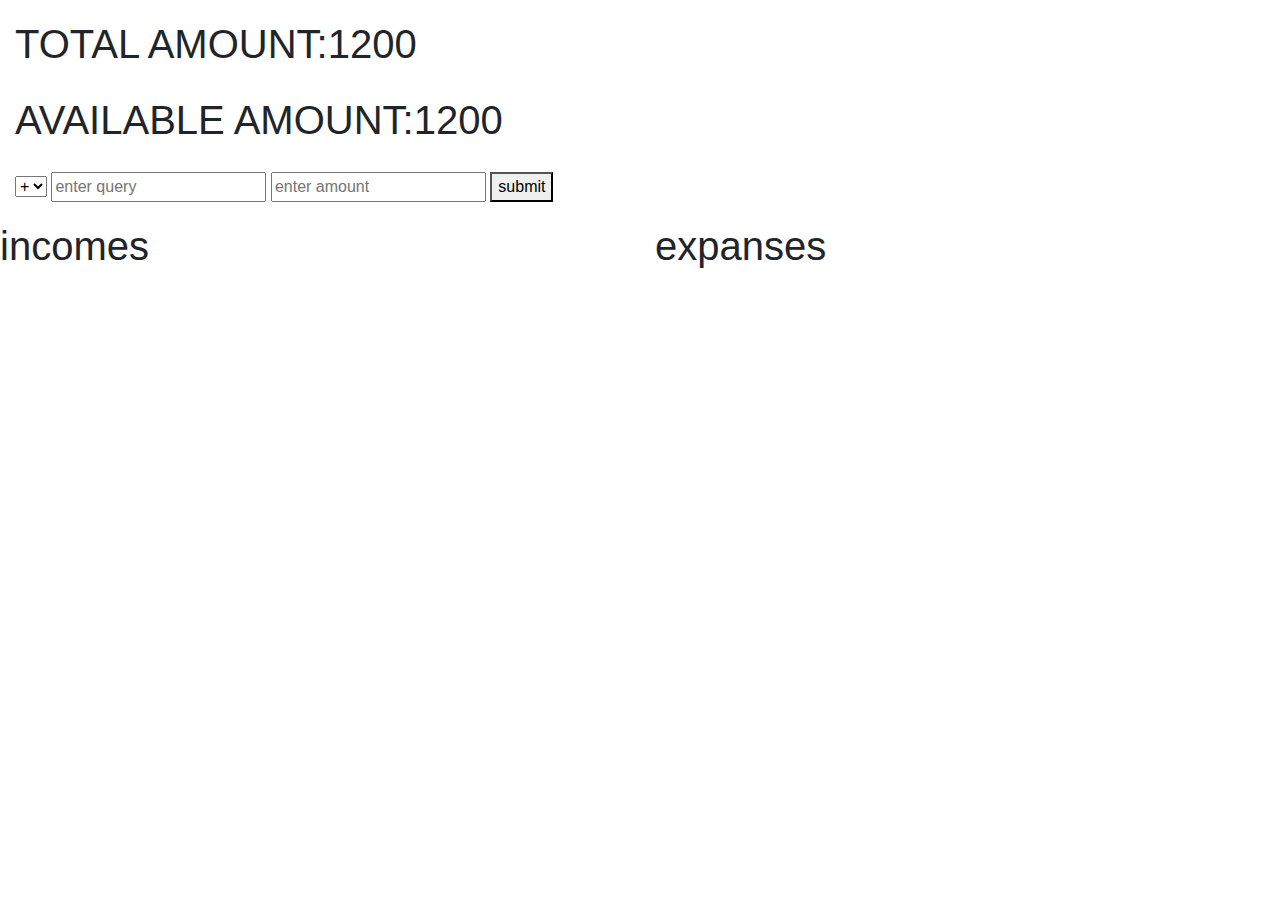
<file: templates/Add_money/index.html>
<!DOCTYPE html>
<html lang="en">

<head>
    <meta charset="UTF-8">
    <meta http-equiv="X-UA-Compatible" content="IE=edge">
    <meta name="viewport" content="width=device-width, initial-scale=1.0">
    <title>Document</title>
    <style>
        .row {
            margin-top: 20px;
        }

        .dis_x {
            display: none;
        }

        .con:hover .dis_x {
            cursor: pointer;
            display: inline;
            background-color: brown;
            margin-left: 10px;
            padding: 7px;
            border-radius: 10px;
        }

        .dis_up {
            background-color: cadetblue;
            cursor: pointer;
            margin-left: 10px;
            padding: 7px;
            border-radius: 10px;
        }

        .dis_down {
            cursor: pointer;
            background-color: chartreuse;
            margin-left: 10px;
            padding: 7px;
            border-radius: 10px;
        }
    </style>
</head>
<link rel="stylesheet" href="https://maxcdn.bootstrapcdn.com/bootstrap/4.0.0/css/bootstrap.min.css"
    integrity="sha384-Gn5384xqQ1aoWXA+058RXPxPg6fy4IWvTNh0E263XmFcJlSAwiGgFAW/dAiS6JXm" crossorigin="anonymous">

<body>
    <div class="row mx-auto">
        <div class="col-12">
            <h1>TOTAL AMOUNT:<span id="total_amt">1200</span></h1>
        </div>
    </div>
    <div class="row mx-auto">
        <div class="col-12">
            <h1>AVAILABLE AMOUNT:<span id="available_amt">1200</span></h1>
        </div>
    </div>
    <div class="row mx-auto">
        <div class="col-12">
            <select id="inc_exp">
                <option value="inc">+</option>
                <option value="exp">-</option>
            </select>
            <input type="text" id="desc" placeholder="enter query">
            <input type="number" id="amount" placeholder="enter amount">
            <button id="submit" onclick="subs()">submit</button>
        </div>
    </div>
    <div class="row">
        <div class="col-6 md-12">
            <h1>incomes</h1>
            <div id="inc_con">
            </div>
        </div>
        <div class="col-6 md-12">
            <h1>expanses</h1>
            <div id="exp_con">
            </div>
        </div>

    </div>
    <!-- <h1>calculator</h1>
    <input type="number" id="num1"><br>
    <input type="number" id="num2"><br>
    <input type="button" value="add" onclick="cal(add)">
    <input type="button" value="multiply" onclick="cal(mult)">
    <input type="button" value="subtract" onclick="cal(sub)"><br>
    <h1>result</h1> <input type="number" id="res"> -->

    <script>
        // const kal = "sal";
        // const arr = ['sal', 'man'];
        // console.log("test", arr.__proto__);
        // const ob1 = function () {
        //     this.name = "salman",
        //         this.age = 19
        // }
        // const newobj1=new ob1();
        // newobj1.prototype.city="mumbai";
        // ob1.prototype.std=13;
        // console.log(newobj1);
        // console.log(ob1);
        const obj = {
            allitems: {
                inc: [],
                exp: []
            }
        };
        let inc_con = document.getElementById("inc_con");
        let exp_con = document.getElementById("exp_con");
        exp_con.addEventListener("click", (event) => {
            console.log("event con ", event);
            if (event.target.className == 'dis_x') {
                console.log("event class ", event);
                const div = event.target.parentNode;
                const div2 = div.parentNode;
                const div3 = div2.parentNode;
                div3.removeChild(div2);
            }
            if (event.target.className == 'dis_up') {
                console.log("event class ", event);
                const div = event.target.parentNode;
                const div2 = div.parentNode;
                const prenode = div2.previousElementSibling;
                const div3 = div2.parentNode;
                if (prenode) {
                    div3.insertBefore(div2, prenode);
                }
            }
            if (event.target.className == 'dis_down') {
                console.log("event class ", event);
                const div = event.target.parentNode;
                const div2 = div.parentNode;
                const nextnode = div2.nextElementSibling;
                const div3 = div2.parentNode;
                if (nextnode) {
                    div3.insertBefore(nextnode, div2);
                }
            }
        });
        inc_con.addEventListener("click", (event) => {
            if (event.target.className == 'dis_x') {
                const div = event.target.parentNode;
                const div2 = div.parentNode;
                const div3 = div2.parentNode;
                div3.removeChild(div2);
            }
        });
        function cal_inc_amt() {
            let sum = 0;
            obj.allitems.inc.forEach((curr) => {
                sum = parseFloat(sum + curr.val);
                console.log("sum ", sum);
            });
            return sum;
        }
        function cal_exp_amt() {
            let sum = 0;
            obj.allitems.exp.forEach((curr) => {
                sum = parseFloat(sum + curr.val);
                console.log("sum ", sum);
            });
            return sum;
        }
        function subs() {
            let element, html, newhtml;
            console.log("running");
            let inc_exp = document.getElementById("inc_exp").value;
            let desc = document.getElementById("desc").value;
            let val = parseFloat(document.getElementById("amount").value);
            let total_amt = document.getElementById("total_amt").textContent;
            console.log("total_amt ", total_amt);

            if (inc_exp === 'inc') {
                obj.allitems.inc.push({ 'desc': desc, 'val': val });
                element = 'inc_con';
                html = '<div class="row con"><div class="col-6">%desc%<span>%val%</span><span class="dis_up">UP</span><span class="dis_down">DOWN</span><span class="dis_x">X</span></div></div>';
                const cal_inc_amts = cal_inc_amt();
                console.log("cal_inc_amt", cal_inc_amts);
                document.getElementById("total_amt").textContent = parseFloat(cal_inc_amts);
            }
            else if (inc_exp === 'exp') {
                obj.allitems.exp.push({ 'desc': desc, 'val': val });
                element = 'exp_con';
                html = '<div class="row con"><div class="col-12">%desc%<span>%val%</span><span class="dis_up">UP</span><span class="dis_down">DOWN</span><span class="dis_x">X</span></div></div>';

            }

            newhtml = html.replace('%desc%', desc);
            newhtml = newhtml.replace('%val%', val);
            document.getElementById(element).insertAdjacentHTML("beforeend", newhtml);
            console.log("desc ", desc);
            console.log("inc_exp ", inc_exp);
            console.log("val ", val);
            console.log("obj", obj);
            // document.getElementById("desc").value="";
            // document.getElementById("amount").value="";
        }


        // function cal(num) {
        //     let n1 = parseFloat(document.getElementById("num1").value);
        //     let n2 = parseFloat(document.getElementById("num2").value);
        //     document.getElementById("res").value = num(n1, n2);

        // }
        // function add(n1, n2) {
        //     console.log(n1 + n2);
        //     return n1 + n2;
        // }
        // function mult(n1, n2) {
        //     console.log(n1 * n2);
        //     return n1 * n2;
        // }
        // function sub(n1, n2) {
        //     console.log(n1 - n2);
        //     return n1 - n2;
        // }

    </script>
    <script src="https://code.jquery.com/jquery-3.2.1.slim.min.js"
        integrity="sha384-KJ3o2DKtIkvYIK3UENzmM7KCkRr/rE9/Qpg6aAZGJwFDMVNA/GpGFF93hXpG5KkN"
        crossorigin="anonymous"></script>
    <script src="https://cdnjs.cloudflare.com/ajax/libs/popper.js/1.12.9/umd/popper.min.js"
        integrity="sha384-ApNbgh9B+Y1QKtv3Rn7W3mgPxhU9K/ScQsAP7hUibX39j7fakFPskvXusvfa0b4Q"
        crossorigin="anonymous"></script>
    <script src="https://maxcdn.bootstrapcdn.com/bootstrap/4.0.0/js/bootstrap.min.js"
        integrity="sha384-JZR6Spejh4U02d8jOt6vLEHfe/JQGiRRSQQxSfFWpi1MquVdAyjUar5+76PVCmYl"
        crossorigin="anonymous"></script>
</body>

</html>
</file>
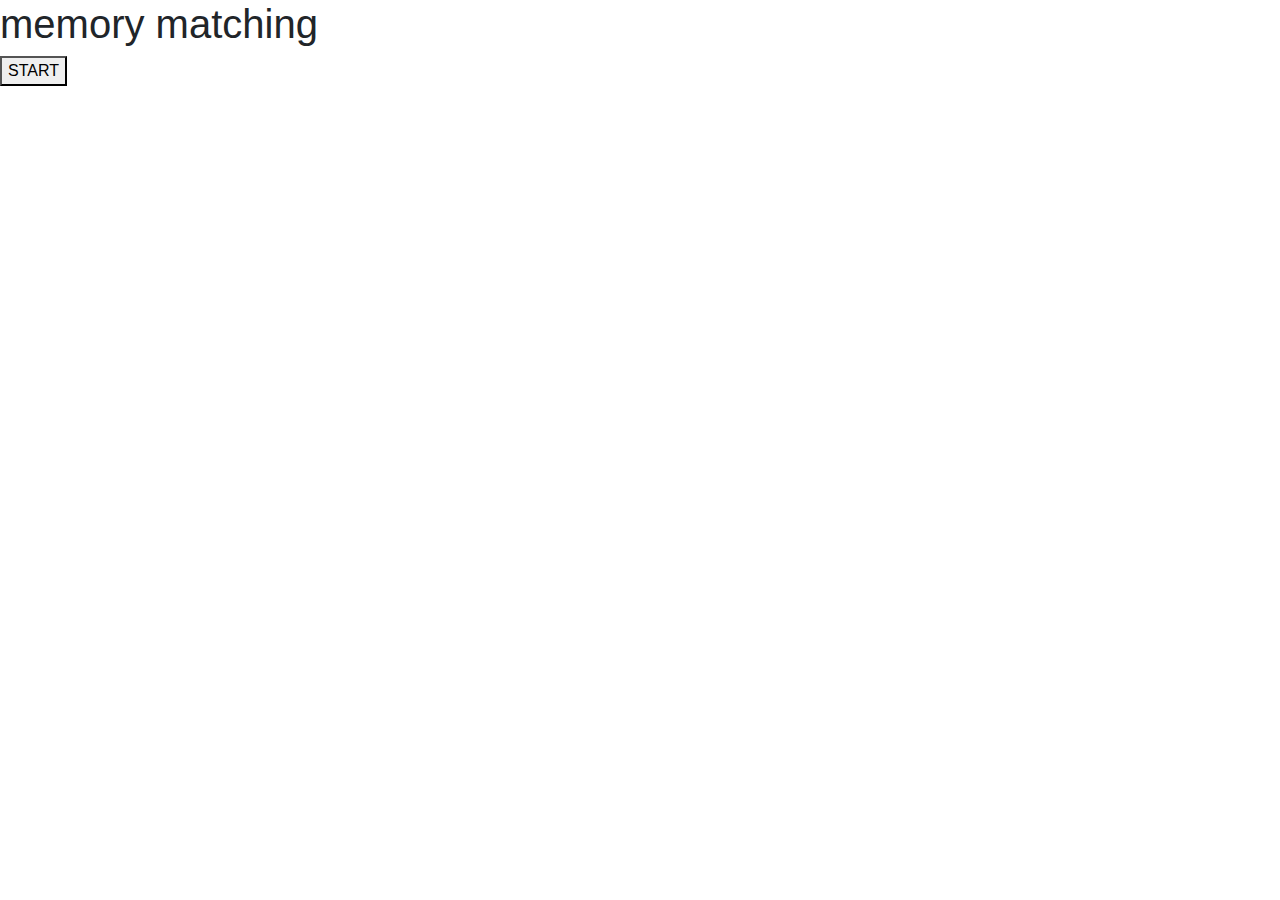
<file: templates/memory_match/index.html>
<!DOCTYPE html>
<html lang="en">

<head>
    <meta charset="UTF-8">
    <meta http-equiv="X-UA-Compatible" content="IE=edge">
    <meta name="viewport" content="width=device-width, initial-scale=1.0">
    <title>Document</title>
    <style>
        p {
            font-size: 40px;
            margin-top: 5px;
        }

        td {
            background-color: transparent;
            height: 70px;
            width: 70px;
        }

        td,
        .inner,
        .front,
        .back {
            border-radius: 4px;
        }

        table {
            margin-top: 80px;
        }

        .inner {
            position: relative;
            width: 100%;
            height: 100%;
            text-align: center;
            -webkit-transition: -webkit-transform 0.8s;
            transition: -webkit-transform 0.8s;
            -o-transition: transform 0.8s;
            transition: transform 0.8s;
            transition: transform 0.8s, -webkit-transform 0.8s;
            -webkit-transform-style: preserve-3d;
            transform-style: preserve-3d;
            -webkit-transform: rotateY(0deg);
            transform: rotateY(0deg);
        }

        .front {
            background-color: rgba(178, 10, 255, 0.3);
        }

        .back {
            background-color: rgba(23, 0, 231, 0.5);
            -webkit-transform: rotateY(180deg);
            transform: rotateY(180deg);
        }

        .front,
        .back {
            position: absolute;
            width: 100%;
            height: 100%;
            -webkit-backface-visibility: hidden;
            backface-visibility: hidden;
        }
    </style>
    <link rel="stylesheet" href="https://maxcdn.bootstrapcdn.com/bootstrap/4.0.0/css/bootstrap.min.css"
        integrity="sha384-Gn5384xqQ1aoWXA+058RXPxPg6fy4IWvTNh0E263XmFcJlSAwiGgFAW/dAiS6JXm" crossorigin="anonymous">
    <script src="https://code.jquery.com/jquery-3.2.1.min.js"> </script>
</head>


<body>
    <div id="ol"></div>
    <h1>memory matching</h1>
    <button onclick="start(3,4)">START</button>
    <div id="title" style="height: 40px;">
        <span id="moves"></span>
        <span id="time"></span>
    </div>
    <table cellspacing="0"></table>

    <script>
        //varaible
        let em = ["💐", "🌹", "🌻", "🏵️", "🌺", "🌴", "🌈", "🍓", "🍒", "🍎", "🍉", "🍊", "🥭", "🍍", "🍋", "🍏", "🍐", "🥝", "🍇", "🥥", "🍅", "🌶️", "🍄", "🧅", "🥦", "🥑", "🍔", "🍕", "🧁", "🎂", "🍬", "🍩", "🍫", "🎈"];
        let temp, c, p = em.length, min, sec, time;

        //shuffle em
        if (p) {
            while (p) {
                c = Math.floor(Math.random() * (p + 1));
                temp = em[c];
                em[c] = em[p - 1];
                em[p - 1] = temp;
                p--;
            }
        }


        function start(r, l) {
            min = 0, sec = 0, move = 0;
            $("#time").html("Time: 00:00");
            $("#moves").html("Moves: 0");
            time = setInterval(function () {
                sec++;
                if (sec == 60) {
                    min++; sec = 0;
                }
                if (sec < 10)
                    $("#time").html("Time: 0" + min + ":0" + sec);
                else
                    $("#time").html("Time: 0" + min + ":" + sec);
            }, 1000);
            const no_item = (r * l) / 2;
            rem = no_item;

            //items
            const items = [];
            for (let i = 0; i < no_item; i++) {
                items.push(em[i]);
            }
            for (let i = 0; i < no_item; i++) {
                items.push(em[i]);
            }

            //shuffle items
            let temp, c, p = items.length;
            if (p) {
                while (p) {
                    console.log("work");
                    c = Math.floor(Math.random() * (p + 1));
                    temp = items[c];
                    items[c] = items[p - 1];
                    items[p - 1] = temp;
                    p--;
                }
            }

            //creat table
            let n = 1;
            $("table").html("");
            for (let i = 0; i < r; i++) {
                $("table").append("<tr>")
                for (let j = 0; j < l; j++) {
                    $("table").append(`<td id='${n}' onclick="change(${n})">
                        <div class='inner'><div class='front'></div><div class='back'><p>${items[n - 1]}</p></div></div></td>`);
                    n++;
                }
            }
        }

        //varaible for change function
        let turn = 0, prev_id, prev_txt, prev_i, move = 0, rem;
        function change(x) {
            console.log("x ", x);
            let i = "#" + x + " .inner";
            let b = "#" + x + " .inner" + " .back";
            if (turn == 2 || prev_i == x || $(i).attr("flip") == "block") {
            }
            else {
                $(i).css({ "transform": "rotateY(180deg)" });
                if (turn == 1) {
                    turn = 2;
                    console.log("prev_txt ", prev_txt);
                    console.log("$(b).text() ", $(b).text());

                    //not same flip 
                    if (prev_txt !== $(b).text()) {
                        setTimeout(() => {

                            $(i).css({ "transform": "rotateY(0deg)" });
                            $(prev_id).css({ "transform": "rotateY(0deg)" });
                            turn = 0;
                        }, 1000);
                        setTimeout(() => {
                            move++;
                            $("#move").html(`move: ${move}`)
                        })

                        console.log("turn 2");
                    }

                    //same flip
                    else {
                        rem--;
                        $(i).attr("flip", "block");
                        $(prev_id).attr("flip", "block");
                        turn = 0;
                    }
                }
                else {
                    //store flip id and text
                    prev_i = x;
                    prev_id = i;
                    prev_txt = $(b).text();
                    turn = 1;
                }
            }

            //after game complete
            if (rem == 0) {
                setTimeout(function () {
                    clearInterval(time);
                    if (min == 0) {
                        time = `${sec} seconds`;
                    }
                    else {
                        time = `${min} minute(s) and ${sec} second(s)`;
                    }
                    $("table").html(`<center><div id="iol"><h2>Congrats!</h2><p style="font-size:23px;padding:10px;">You completed the  mode in ${move} moves.
                         It took you ${time}.
                        </p><p style="font-size:18px">Comment Your Score!<br/>Play Again ?</p>
                        <button onclick="start(3, 4)">3 x 4</button> <button onclick="start(4, 4)" style="w">4 x 4</button><button onclick="start(4, 5)">4 x 5</button><button onclick="start(5, 6)">5 x 6</button><button onclick="start(6, 6)">6 x 6</button></div></center>`);

                }, 1500);
            }
        }

    </script>

    <script src="https://code.jquery.com/jquery-3.2.1.slim.min.js"
        integrity="sha384-KJ3o2DKtIkvYIK3UENzmM7KCkRr/rE9/Qpg6aAZGJwFDMVNA/GpGFF93hXpG5KkN"
        crossorigin="anonymous"></script>
    <script src="https://cdnjs.cloudflare.com/ajax/libs/popper.js/1.12.9/umd/popper.min.js"
        integrity="sha384-ApNbgh9B+Y1QKtv3Rn7W3mgPxhU9K/ScQsAP7hUibX39j7fakFPskvXusvfa0b4Q"
        crossorigin="anonymous"></script>
    <script src="https://maxcdn.bootstrapcdn.com/bootstrap/4.0.0/js/bootstrap.min.js"
        integrity="sha384-JZR6Spejh4U02d8jOt6vLEHfe/JQGiRRSQQxSfFWpi1MquVdAyjUar5+76PVCmYl"
        crossorigin="anonymous"></script>
</body>

</html>
</file>
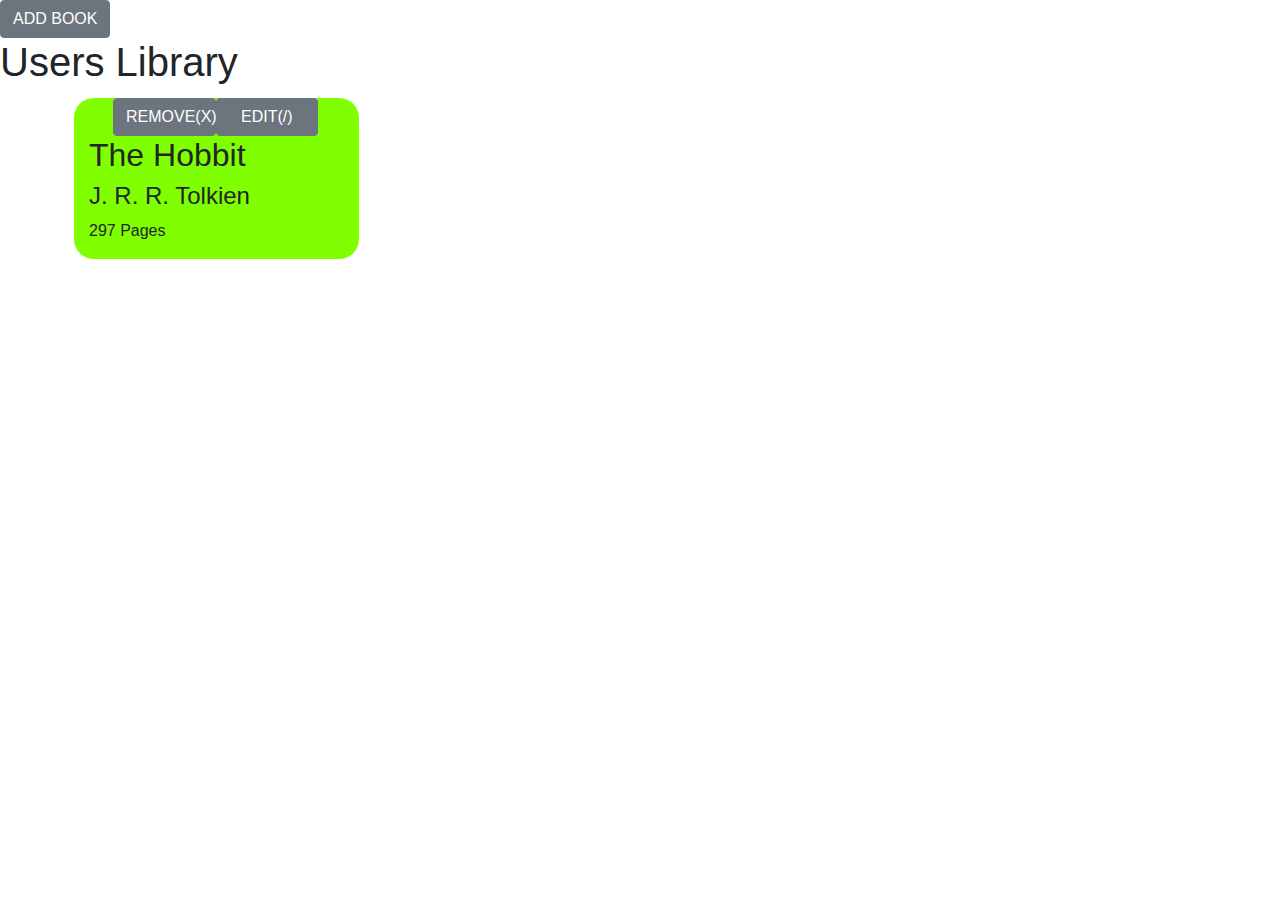
<file: templates/note_making/index.html>
<!DOCTYPE html>
<html lang="en">

<head>
    <meta charset="UTF-8">
    <meta http-equiv="X-UA-Compatible" content="IE=edge">
    <meta name="viewport" content="width=device-width, initial-scale=1.0">
    <title>Document</title>
    <style>
        .book {
            background-color: chartreuse;
            border-radius: 20px;
        }

        .form-background {
            position: absolute;
            width: 100%;
            height: 100vh;
            background-color: rgba(0, 0, 0, 0.3);
        }

        .form {
            position: fixed;
            top: 50%;
            left: 50%;
            transform: translate(-50%, -50%);
            width: 250px;
            height: 400px;
            background-color: #131313;
            padding: 15px;
            border-radius: 15px;
        }

        .button-div {
            display: flex;
            align-items: center;
            justify-content: center;
            margin-top: 20px;

        }

        .input {
            width: 200px;
            height: 35px;
            border: 2px solid #1b1b1b;
            background-color: #1a191a;
            margin-top: 10px;
            color: white;
            text-overflow: clip;
        }
    </style>
    <link rel="stylesheet" href="https://maxcdn.bootstrapcdn.com/bootstrap/4.0.0/css/bootstrap.min.css"
        integrity="sha384-Gn5384xqQ1aoWXA+058RXPxPg6fy4IWvTNh0E263XmFcJlSAwiGgFAW/dAiS6JXm" crossorigin="anonymous">
    <script src="https://code.jquery.com/jquery-3.2.1.min.js"> </script>
</head>

<body>
    <div id="header-container">
        <header>
            <div id="button">
                <button type="button" class="btn btn-secondary" data-toggle="tooltip" data-placement="right"
                    title="ADD BOOK" onclick="AddBook();">
                    ADD BOOK</button>
                <!-- <button class="circle plus" onclick="AddBook();">ADD BOOK</button> -->
            </div>
            <h1 id="welcome">Users Library</h1>
        </header>
    </div>
    <div class="container" id="container">
        <div class="row" id="book-container">
            <div class="col-12 col-md-5 col-lg-3 m-1 book">
                <div class="row ml-4" id="book-header">
                    <button class="col-5 btn btn-secondary" data-toggle="tooltip" data-placement="right"
                        title="REMOVE BOOK" id="icon_x" onclick="RemoveBook();">REMOVE(X)</button>
                    <button class="col-5 btn btn-secondary" data-toggle="tooltip" data-placement="right"
                        title="EDIT BOOK" id="icon_/" onclick="EditBook();">EDIT(/) </button>
                </div>
                <h2 id="book-text">The Hobbit</h2>
                <h4 id="book-text">J. R. R. Tolkien</h4>
                <p id="book-text">297 Pages</p>
                <div class="toggle-button">
                    <div class="inner-circle"></div>
                </div>
            </div>
        </div>
    </div>
    <!-- <div id="edit-form">
        <input type="text" placeholder="title" name="title" id="booktitle" />
        <input type="text" placeholder="author" name="author" id="bookauthor" />
        <input type="number" placeholder="pages" name="pages" id="bookpages" />
        <button onclick="safeinfo()">r</button>
        <button onclick="cancleinfo()">w</button>
    </div> -->
    <script>
        //varaible
        let edit_click = 0;
        function AddBook() {
            let book_cont = document.getElementById("book-container");
            let html = '<div class="col-12 col-md-5 col-lg-3 m-1 book"><div class="row ml-4" id="book-header"><button class="col-5 btn btn-secondary" data-toggle="tooltip" data-placement="right"title="REMOVE BOOK" id="icon" onclick="RemoveBook();">REMOVE(X)</button><button class="col-5 btn btn-secondary" data-toggle="tooltip" data-placement="right"title="EDIT BOOK" id="icon" onclick="EditBook();">EDIT(/)</button></div><h2 id="book-text">Book Title</h2><h4 id="book-text">Book Author</h4><p id="book-text">Book Pages</p><div class="toggle-button"><div class="inner-circle"></div></div></div>';
            book_cont.insertAdjacentHTML("beforeend", html);
        }
        function RemoveBook() {
            if (edit_click == 1) {
                document.body.removeChild(bookFormBackground);
            }
            edit_click = 0;
            let book_cont = document.getElementById("book-container");
            let icon_x = document.getElementById("icon_x");
            // icon_x.addEventListener("click", (event) => {
            let book_header = event.target.parentNode;
            let book = book_header.parentNode;
            book_cont.removeChild(book);
            // })
            console.log("rem part ", event.target.parentNode);

        }
        function EditBook() {
            document.getElementById("container").style.opacity = 0.4;
            document.getElementById("container").style.pointerEvents = "none";
            if (edit_click == 1) {
                document.body.removeChild(bookFormBackground);
            }
            edit_click = 1;
            console.log("Editing book");
            //Elements to get book elements
            let booksHeader = event.target.parentNode;
            let booksCard = booksHeader.parentNode;

            //Book elements to change
            bookTitle = booksCard.children[1];
            bookAuthor = booksCard.children[2];
            bookPages = booksCard.children[3];

            console.log(bookTitle);
            console.log(bookAuthor);
            console.log(bookPages);

            //Create form to fill out new book information
            //Create elements
            bookFormBackground = document.createElement('div');
            bookForm = document.createElement('div');
            bookFormButtonDiv = document.createElement('div');
            bookFormName = document.createElement('h2');
            bookInputTitle = document.createElement('input');
            bookInputAuthor = document.createElement('input');
            bookInputPages = document.createElement('input');
            bookInputSave = document.createElement('button');
            bookInputCancel = document.createElement('button');
            bookFormError = document.createElement('p');
            bookInputSave.addEventListener("click", SaveBookInfo, false);
            bookInputCancel.addEventListener("click", CancelEdit, false);

            //Give elements properties
            bookFormBackground.className = 'form-background';
            bookForm.className = 'form';
            bookFormButtonDiv.className = 'button-div';
            bookFormName.textContent = "Book Editor"
            bookInputTitle.className = 'input';
            bookInputAuthor.className = 'input';
            bookInputPages.className = 'input';
            bookInputTitle.placeholder = "Books Title";
            bookInputAuthor.placeholder = "Authors Name";
            bookInputPages.placeholder = "Pages";
            bookInputTitle.type = 'text';
            bookInputAuthor.type = 'text';
            bookInputPages.type = 'number';
            bookInputSave.textContent = "save";
            bookInputCancel.textContent = "cancle";
            bookInputSave.id = 'icon';
            bookInputCancel.id = 'icon';

            //Add elements to website
            document.body.appendChild(bookFormBackground);
            bookFormBackground.appendChild(bookForm);
            bookForm.appendChild(bookFormName);
            bookForm.appendChild(bookInputTitle);
            bookForm.appendChild(bookInputAuthor);
            bookForm.appendChild(bookInputPages);
            bookForm.appendChild(bookFormButtonDiv);
            bookFormButtonDiv.appendChild(bookInputSave);
            bookFormButtonDiv.appendChild(bookInputCancel);
            bookForm.appendChild(bookFormError);

            function SaveBookInfo() {
                if (bookInputTitle.value === "") {
                    bookFormError.textContent = "Missing book title";
                } else if (bookInputAuthor.value === "") {
                    bookFormError.textContent = "Missing book author";
                } else if (bookInputPages.value === "") {
                    bookFormError.textContent = "Missing number of pages";
                } else {
                    bookTitle.textContent = bookInputTitle.value;
                    bookAuthor.textContent = bookInputAuthor.value;
                    bookPages.textContent = bookInputPages.value + " Pages";

                    document.body.removeChild(bookFormBackground);
                    edit_click = 0;
                    document.getElementById("container").style.opacity = 1;
                    document.getElementById("container").style.pointerEvents = "auto";
                }
            }

            function CancelEdit() {
                document.body.removeChild(bookFormBackground);
                edit_click = 0;
                document.getElementById("container").style.opacity = 1;
                document.getElementById("container").style.pointerEvents = "auto";
            }

        }
    </script>
    <script src="https://code.jquery.com/jquery-3.2.1.slim.min.js"
        integrity="sha384-KJ3o2DKtIkvYIK3UENzmM7KCkRr/rE9/Qpg6aAZGJwFDMVNA/GpGFF93hXpG5KkN"
        crossorigin="anonymous"></script>
    <script src="https://cdnjs.cloudflare.com/ajax/libs/popper.js/1.12.9/umd/popper.min.js"
        integrity="sha384-ApNbgh9B+Y1QKtv3Rn7W3mgPxhU9K/ScQsAP7hUibX39j7fakFPskvXusvfa0b4Q"
        crossorigin="anonymous"></script>
    <script src="https://maxcdn.bootstrapcdn.com/bootstrap/4.0.0/js/bootstrap.min.js"
        integrity="sha384-JZR6Spejh4U02d8jOt6vLEHfe/JQGiRRSQQxSfFWpi1MquVdAyjUar5+76PVCmYl"
        crossorigin="anonymous"></script>
</body>

</html>
</file>
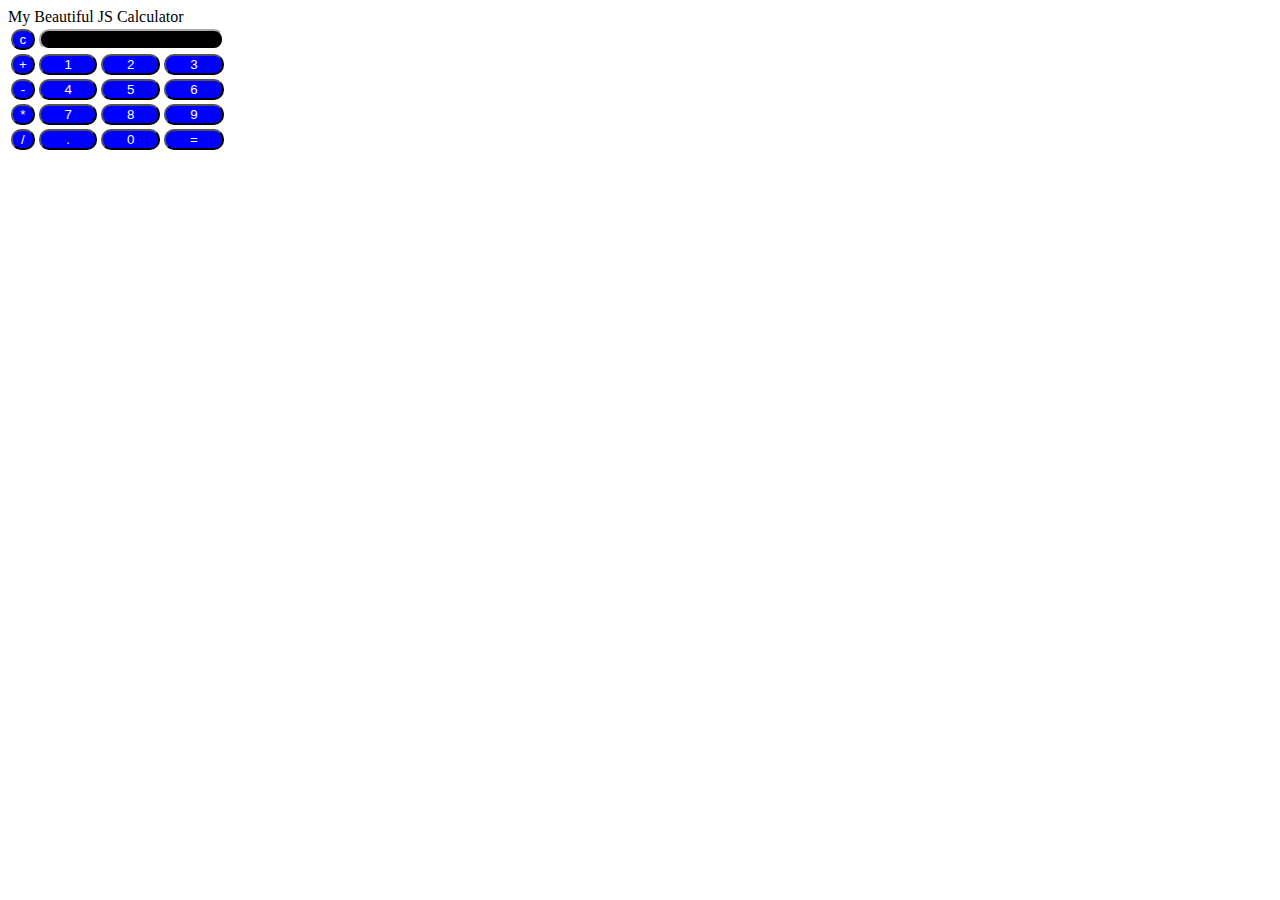
<file: templates/calculator/calculator.html>
<html>

<body>
    <div class=title>My Beautiful JS Calculator</div>
    <table>
        <tr>
            <td><input type="button" value="c" onclick="clr()" /> </td>
            <td colspan="3"><input type="text" id="textval" /></td>
        </tr>
        <tr>
            <td><input type="button" value="+" onclick="display('+')" /> </td>
            <td><input type="button" value="1" onclick="display('1')" /> </td>
            <td><input type="button" value="2" onclick="display('2')" /> </td>
            <td><input type="button" value="3" onclick="display('3')" /> </td>
        </tr>
        <tr>
            <td><input type="button" value="-" onclick="display('-')" /> </td>
            <td><input type="button" value="4" onclick="display('4')" /> </td>
            <td><input type="button" value="5" onclick="display('5')" /> </td>
            <td><input type="button" value="6" onclick="display('6')" /> </td>
        </tr>
        <tr>
            <td><input type="button" value="*" onclick="display('*')" /> </td>
            <td><input type="button" value="7" onclick="display('7')" /> </td>
            <td><input type="button" value="8" onclick="display('8')" /> </td>
            <td><input type="button" value="9" onclick="display('9')" /> </td>
        </tr>
        <tr>
            <td><input type="button" value="/" onclick="display('/')" /> </td>
            <td><input type="button" value="." onclick="display('.')" /> </td>
            <td><input type="button" value="0" onclick="display('0')" /> </td>
            <td><input type="button" value="=" onclick="evaluate1()" /> </td>
        </tr>
    </table>
</body>
<script>
    function display(val) {
        document.getElementById("textval").value += val;
    }
    function evaluate1() {
        const x = document.getElementById("textval").value;
        let y = eval(x);
        document.getElementById("textval").value = y;
    }
    function clr() {
        document.getElementById("textval").value = "";
    }
</script>
<style>
    input[type="button"] {
        border-radius: 10px;
        background-color: blue;
        color: white;
        border-color: black;
        width: 100%;
    }

    input[type="text"] {
        border-radius: 10px;
        text-align: right;
        background-color: black;
        color: white;
        border-color: white;
        width: 100%
    }
</style>

</html>
</file>
